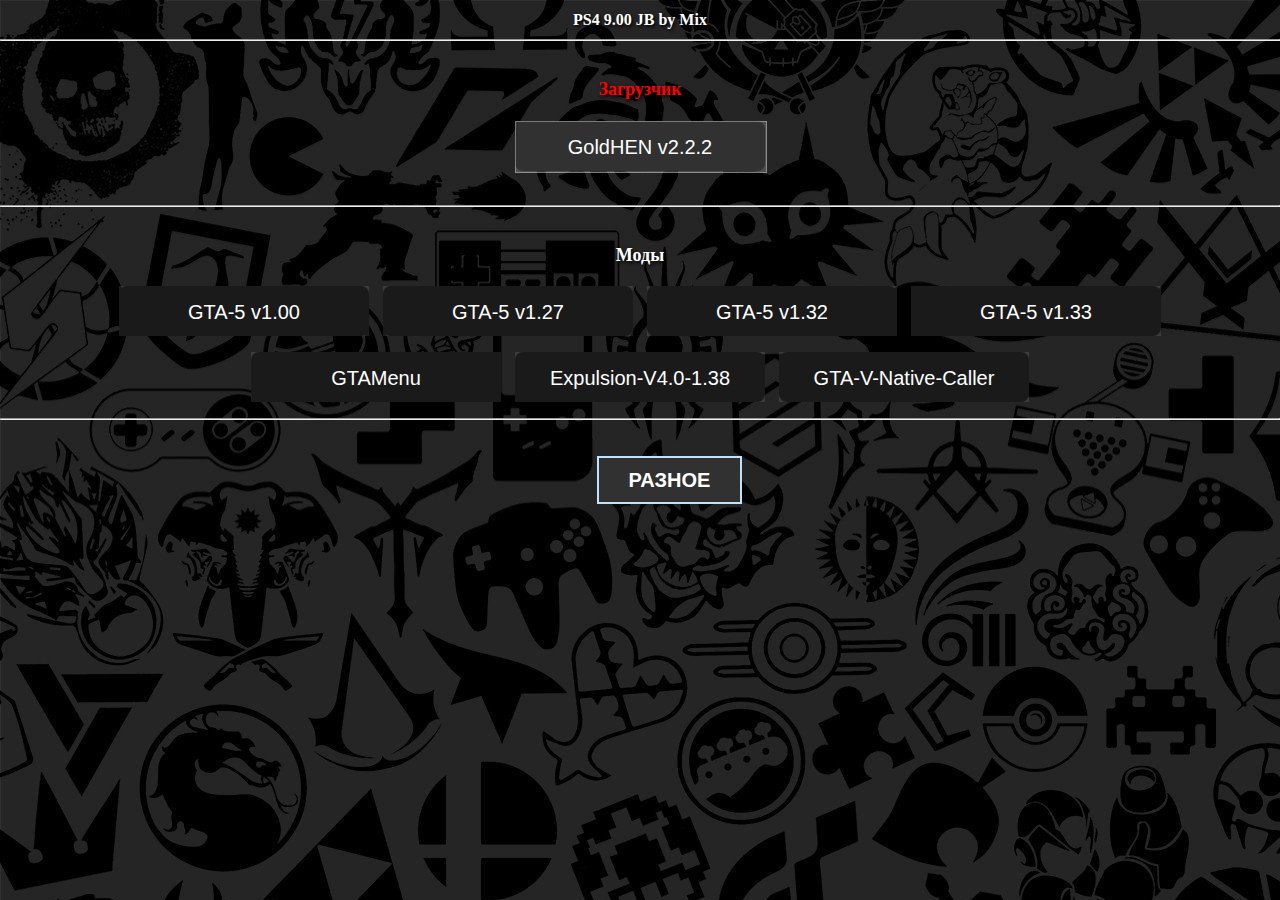
<file: index.html>
<!DOCTYPE html>
<html><head>
<title>PS4 9.00 JB by Mix</title>
<link rel="stylesheet" href="style.css">
<script src="int64.js"></script>
<script src="rop.js"></script>
<script src="kexploit.js"></script>
<script src="webkit.js"></script>
</head>
<body onload="poc()">
<script>
if (window.applicationCache.status=='0'){window.location.replace("cache.html");}
</script>
<h1 id="msgs">PS4 9.00 JB by Mix</h1>
<hr>
<br>
<div id="main-section">
<h1 style="font-size:18px;color:red;">Загрузчик</h1>
<button class="btn btn-two" onclick=load_goldhen22()><span> GoldHEN v2.2.2 </span></button>
<br><br>
<hr>
<br>
<h1 style="font-size:18px;text-align:center;">Моды</h1>
<button class="btn btn-one" onclick=load_arabicGuy100()> GTA-5 v1.00 </button>
<button class="btn btn-one" onclick=load_arabicGuy127()> GTA-5 v1.27 </button>
<button class="btn btn-one" onclick=load_arabicGuy132()> GTA-5 v1.32 </button>
<button class="btn btn-one" onclick=load_arabicGuy133()> GTA-5 v1.33 </button>
<button class="btn btn-one" onclick=load_GTAMenu()> GTAMenu </button>
<button class="btn btn-one" onclick=load_Expulsion()> Expulsion-V4.0-1.38 </button>
<button class="btn btn-one" onclick=load_Native()> GTA-V-Native-Caller </button>
<hr>
<br>
<button class="atuin-btn-7" onclick=load_mods() style="margin-left: 69px"> Разное </button>
</div>
<div id="mods-section">
<h1 style="font-size:18px;color:yellow;">Разное</h1>
<button class="btn btn-one" onclick=load_binloader()> Bin Loader </button>
<br>
<button class="btn btn-one" onclick=load_Gdumper()> Game-Dumper </button>
<button class="btn btn-one" onclick=load_Udumper()> Update-Dumper </button>
<button class="btn btn-one" onclick=load_app2usb()> App2USB </button>
<button class="btn btn-one" onclick=load_SGUdumper()> SGU-Dumper </button>
<button class="btn btn-one" onclick=load_MGUdumper()> MGU-Dumper </button>
<br>
<a href="webactivator.html"><button class="atuin-btn-7"> Web-Activator </button></a>
<button class="btn btn-one" onclick=load_webrte()> WebRTE </button>
<a href="http://ps4trainer.com/Trainer/index.html"><button class="atuin-btn-7"> PS4 Trainer Web </button></a>
<br>
<button class="btn btn-one" onclick=load_todex()> ToDex </button>
<button class="btn btn-one" onclick=load_ftp()> FTP </button>
<button class="btn btn-one" onclick=load_dbackup()> DB Backup </button>
<button class="btn btn-one" onclick=load_dbrestore()> DB Restore </button>
<br>
<button class="btn btn-one" onclick=load_enablebUpdates()> Enable Updates </button>
<button class="btn btn-one" onclick=load_disableUpdates()> Disable Updates </button>
<button class="btn btn-one" onclick=load_kernelDump()> Kernel Dumper </button>
<button class="btn btn-one" onclick=load_moduleDump()> Module Dumper </button>
<button class="btn btn-one" onclick=load_ps4debug()> PS4 Debug </button>
<br>
<button class="btn btn-one" onclick=load_linux1gb()> Linux 1GB </button>
<button class="btn btn-one" onclick=load_linux2gb()> Linux 2GB </button>
<button class="btn btn-one" onclick=load_linux3gb()> Linux 3GB </button>
<button class="btn btn-one" onclick=load_linux4gb()> Linux 4GB </button>
<button class="btn btn-one" onclick=load_linux5gb()> Linux 5GB </button>
<br>
<button class="btn btn-toolbox" onclick=load_toolbox()> Orbis-Toolbox </button>
<button class="btn" onclick=load_fanthreshold()> Fan Threshold </button><select id="tempC"></select>°C
<br>
<button class="atuin-btn-7" onclick=back() style="margin-bottom: 241px"> Return </button>
</div>
<br>
<script>
for(var i=40; i<=75; i=i+5){
    var select = document.getElementById("tempC");
    var option = document.createElement("OPTION");
	select.options.add(option);
	option.text = i;
	option.value = i;
}
tempC.value=60;
</script>
<script>
function load_mods(){
document.getElementById("mods-section").style.display = "block";
document.getElementById("main-section").style.display = "none";
}

function back(){
document.getElementById("main-section").style.display = "block";
document.getElementById("mods-section").style.display = "none";
}

function allset(){
msgs.innerHTML = ЗагруженMSG
}

function load_poc(){
var xhr = new XMLHttpRequest();
xhr.responseType = "arraybuffer";
xhr.open("GET",PLfile,true);
xhr.send();
xhr.onreadystatechange=function(){
if (xhr.readyState == 4){
  var tmp0 = new Uint8Array(xhr.response.byteLength);
  tmp0.set(new Uint8Array(xhr.response), 0);
  var payload = new Uint32Array(tmp0);
  loadPL = payload;
  launch_payload();
  }
};
}

function launch_payload(){
	if (exec_loader == "payload"){
        var payload_buffer = chain.syscall(477, 0, loadPL.length, 7, 0x1002, -1, 0);
        var buf = new Uint8Array(1);
        var buf_addr = p.leakval(buf);
        var old_buf = p.read8(buf_addr.add32(16));
        var old_sz = p.read4(buf_addr.add32(24));
        p.write8(buf_addr.add32(16), payload_buffer);
        p.write4(buf_addr.add32(24), loadPL.length);
        for(var i = 0; i < loadPL.length; i++) buf[i] = loadPL[i];
        p.write8(buf_addr.add32(16), old_buf);
        p.write4(buf_addr.add32(24), old_sz);
        var pthread = p.malloc(0x10);
        chain.call(libKernelBase.add32(OFFSET_lk_pthread_create), pthread, 0x0, payload_buffer, 0);
		allset();
    }
else if (exec_loader == "binloader"){
    var payload_buffer = chain.syscall(477, 0x0, 0x300000, 0x7, 0x1000, 0xFFFFFFFF, 0);
    var payload_loader = p.malloc32(0x1000);
    
    var loader_writer = payload_loader.backing;
    loader_writer[0] = 0x56415741;
    loader_writer[1] = 0x83485541;
    loader_writer[2] = 0x894818EC;
    loader_writer[3] = 0xC748243C;
    loader_writer[4] = 0x10082444;
    loader_writer[5] = 0x483C2302;
    loader_writer[6] = 0x102444C7;
    loader_writer[7] = 0x00000000;
    loader_writer[8] = 0x000002BF;
    loader_writer[9] = 0x0001BE00;
    loader_writer[10] = 0xD2310000;
    loader_writer[11] = 0x00009CE8;
    loader_writer[12] = 0xC7894100;
    loader_writer[13] = 0x8D48C789;
    loader_writer[14] = 0xBA082474;
    loader_writer[15] = 0x00000010;
    loader_writer[16] = 0x000095E8;
    loader_writer[17] = 0xFF894400;
    loader_writer[18] = 0x000001BE;
    loader_writer[19] = 0x0095E800;
    loader_writer[20] = 0x89440000;
    loader_writer[21] = 0x31F631FF;
    loader_writer[22] = 0x0062E8D2;
    loader_writer[23] = 0x89410000;
    loader_writer[24] = 0x2C8B4CC6;
    loader_writer[25] = 0x45C64124;
    loader_writer[26] = 0x05EBC300;
    loader_writer[27] = 0x01499848;
    loader_writer[28] = 0xF78944C5;
    loader_writer[29] = 0xBAEE894C;
    loader_writer[30] = 0x00001000;
    loader_writer[31] = 0x000025E8;
    loader_writer[32] = 0x7FC08500;
    loader_writer[33] = 0xFF8944E7;
    loader_writer[34] = 0x000026E8;
    loader_writer[35] = 0xF7894400;
    loader_writer[36] = 0x00001EE8;
    loader_writer[37] = 0x2414FF00;
    loader_writer[38] = 0x18C48348;
    loader_writer[39] = 0x5E415D41;
    loader_writer[40] = 0x31485F41;
    loader_writer[41] = 0xC748C3C0;
    loader_writer[42] = 0x000003C0;
    loader_writer[43] = 0xCA894900;
    loader_writer[44] = 0x48C3050F;
    loader_writer[45] = 0x0006C0C7;
    loader_writer[46] = 0x89490000;
    loader_writer[47] = 0xC3050FCA;
    loader_writer[48] = 0x1EC0C748;
    loader_writer[49] = 0x49000000;
    loader_writer[50] = 0x050FCA89;
    loader_writer[51] = 0xC0C748C3;
    loader_writer[52] = 0x00000061;
    loader_writer[53] = 0x0FCA8949;
    loader_writer[54] = 0xC748C305;
    loader_writer[55] = 0x000068C0;
    loader_writer[56] = 0xCA894900;
    loader_writer[57] = 0x48C3050F;
    loader_writer[58] = 0x006AC0C7;
    loader_writer[59] = 0x89490000;
    loader_writer[60] = 0xC3050FCA;
    chain.syscall(74, payload_loader, 0x4000, (0x1 | 0x2 | 0x4));

    var pthread = p.malloc(0x10);
    //
    {
        chain.fcall(window.syscalls[203], payload_buffer, 0x300000);
        chain.fcall(libKernelBase.add32(OFFSET_lk_pthread_create), pthread, 0x0, payload_loader, payload_buffer);
    }
    chain.run();
	alert("Ожидаем загрузчик... Отправьте его, используя IP-адрес PS4 и порт 9020");
	allset();
	}
}

function loadScript(path)
{
    var xhr = new XMLHttpRequest(path);
    xhr.open("GET", path, false);
    xhr.send('');
    return xhr.responseText;
}

function load_linux1gb(){
msgs.innerHTML="Linux Loader 1GB Запущен ...";
eval.call(window, loadScript('netcat.js')
+loadScript('malloc.js')
+loadScript('rop2.js')
+loadScript('syscalls.js')
+loadScript('syscalls2.js')
+loadScript('linux1gb.js')
+loadScript('mira.js')
+loadScript('relocator.js'));
}

function load_linux2gb(){
msgs.innerHTML="Linux Loader 2GB Запущен ...";
eval.call(window, loadScript('netcat.js')
+loadScript('malloc.js')
+loadScript('rop2.js')
+loadScript('syscalls.js')
+loadScript('syscalls2.js')
+loadScript('linux1gb.js')
+loadScript('mira.js')
+loadScript('relocator.js'));
}

function load_linux3gb(){
msgs.innerHTML="Linux Loader 3GB Запущен ...";
eval.call(window, loadScript('netcat.js')
+loadScript('malloc.js')
+loadScript('rop2.js')
+loadScript('syscalls.js')
+loadScript('syscalls2.js')
+loadScript('linux1gb.js')
+loadScript('mira.js')
+loadScript('relocator.js'));
}

function load_linux4gb(){
msgs.innerHTML="Linux Loader 4GB Запущен ...";
eval.call(window, loadScript('netcat.js')
+loadScript('malloc.js')
+loadScript('rop2.js')
+loadScript('syscalls.js')
+loadScript('syscalls2.js')
+loadScript('linux1gb.js')
+loadScript('mira.js')
+loadScript('relocator.js'));
}

function load_linux5gb(){
msgs.innerHTML="Linux Loader 5GB Запущен ...";
eval.call(window, loadScript('netcat.js')
+loadScript('malloc.js')
+loadScript('rop2.js')
+loadScript('syscalls.js')
+loadScript('syscalls2.js')
+loadScript('linux1gb.js')
+loadScript('mira.js')
+loadScript('relocator.js'));
}

function load_goldhen22(){
ЗагруженMSG = "GoldHEN v2.2.2 Загружен ...";
PLfile = "goldhen_2.2.2_900.bin";
exec_loader = "payload";
load_poc();
}

function load_binloader(){
ЗагруженMSG = "Bin Loader Запущен ...";
exec_loader = "binloader";
launch_payload();
}

function load_Gdumper(){
ЗагруженMSG = "Game-Dumper Загружен ...";
PLfile = "dumperG.bin";
exec_loader = "payload";
load_poc();
}

function load_Udumper(){
ЗагруженMSG = "Update-Dumper Загружен ...";
PLfile = "dumperU.bin";
exec_loader = "payload";
load_poc();
}

function load_SGUdumper(){
ЗагруженMSG = "Separate Game and Update Dumper Загружен ...";
PLfile = "dumperSGU.bin";
exec_loader = "payload";
load_poc();
}

function load_MGUdumper(){
ЗагруженMSG = "Merged Game and Update Dumper Загружен ...";
PLfile = "dumperMGU.bin";
exec_loader = "payload";
load_poc();
}

function load_todex(){
ЗагруженMSG = "ToDex Загружен ...";
PLfile = "todex.bin";
exec_loader = "payload";
load_poc();
}

function load_ftp(){
ЗагруженMSG = "FTP Загружен ..."
PLfile = "ftp.bin";
exec_loader = "payload";
load_poc();
}

function load_app2usb(){
ЗагруженMSG = "App2USB Загружен ..."
PLfile = "app2usb.bin";
exec_loader = "payload";
load_poc();
}

function load_dbackup(){
ЗагруженMSG = "DB Backup Загружен ..."
PLfile = "backup.bin";
exec_loader = "payload";
load_poc();
}

function load_dbrestore(){
ЗагруженMSG = "DB Restore Загружен ..."
PLfile = "restore.bin";
exec_loader = "payload";
load_poc();
}

function load_enablebUpdates(){
ЗагруженMSG = "Enable Updates Загружен ..."
PLfile = "restore.bin";
exec_loader = "payload";
load_poc();
}

function load_disableUpdates(){
ЗагруженMSG = "Disable Updates Загружен ..."
PLfile = "disable-updates.bin";
exec_loader = "payload";
load_poc();
}

function load_historyBlocker(){
ЗагруженMSG = "History Blocker Загружен ..."
PLfile = "history-blocker.bin";
exec_loader = "payload";
load_poc();
}

function load_kernelDump(){
ЗагруженMSG = "Kernel Dumper Загружен ..."
PLfile = "kernel-dumper.bin";
exec_loader = "payload";
load_poc();
}

function load_moduleDump(){
ЗагруженMSG = "Module Dumper Загружен ..."
PLfile = "module-dumper.bin";
exec_loader = "payload";
load_poc();
}

function load_ps4debug(){
ЗагруженMSG = "PS4 Debug Загружен ..."
PLfile = "ps4debug.bin";
exec_loader = "payload";
load_poc();
}

function load_disbAslr(){
ЗагруженMSG = "Disable ASLR Загружен ..."
PLfile = "disable-aslr.bin";
exec_loader = "payload";
load_poc();
}

function load_exitidu(){
ЗагруженMSG = "Exit IDU Загружен ..."
PLfile = "exit-idu.bin";
exec_loader = "payload";
load_poc();
}

function load_rifRen(){
ЗагруженMSG = "RIF Renamer Загружен ..."
PLfile = "rif-renamer.bin";
exec_loader = "payload";
load_poc();
}

function load_permUart(){
ЗагруженMSG = "Permanent UART Загружен ..."
PLfile = "permanent-uart.bin";
exec_loader = "payload";
load_poc();
}

function load_webrte(){
ЗагруженMSG = "WebRTE Загружен ..."
PLfile = "webrte.bin";
exec_loader = "payload";
load_poc();
}

function load_toolbox(){
ЗагруженMSG = "Orbis-Toolbox Загружен ..."
PLfile = "Orbis-Toolbox-900.bin";
exec_loader = "payload";
load_poc();
}

function load_fanthreshold(){
ЗагруженMSG="Fan Threshold Загружен ..."
PLfile = "fan-threshold"+tempC.value+".bin";
exec_loader = "payload";
load_poc();
}

function load_arabicGuy100(){
msgs.innerHTML="Загрузка... Пожалуйста Подождите";
ЗагруженMSG = "GTA-5 v1.00 Загружен ..."
PLfile = "pl_GTA100.js";
exec_loader = "payload";
load_poc();
}

function load_arabicGuy127(){
msgs.innerHTML="Загрузка... Пожалуйста Подождите";
ЗагруженMSG = "GTA-5 v1.27 Загружен ..."
PLfile = "arabic-guy127.bin";
exec_loader = "payload";
load_poc();
}

function load_arabicGuy132(){
msgs.innerHTML="Загрузка... Пожалуйста Подождите";
ЗагруженMSG = "GTA-5 v1.32 Загружен ..."
PLfile = "arabic-guy132.bin";
exec_loader = "payload";
load_poc();
}

function load_arabicGuy133(){
msgs.innerHTML="Загрузка... Пожалуйста Подождите";
ЗагруженMSG = "GTA-5 v1.33 Загружен ..."
PLfile = "arabic-guy133.bin";
exec_loader = "payload";
load_poc();
}

function load_GTAMenu(){
msgs.innerHTML="Загрузка... Пожалуйста Подождите";
ЗагруженMSG = "GTAMenu Загружен ..."
PLfile = "GTAMenu.bin";
exec_loader = "payload";
load_poc();
}

function load_Native(){
msgs.innerHTML="Загрузка... Пожалуйста Подождите";
ЗагруженMSG = "Native Загружен ..."
PLfile = "Native.bin";
exec_loader = "payload";
load_poc();
}

function load_Expulsion(){
msgs.innerHTML="Загрузка... Пожалуйста Подождите";
ЗагруженMSG = "Expulsion Загружен ..."
PLfile = "Expulsion.bin";
exec_loader = "payload";
load_poc();
}

</script>
<style>
.sliding-button {
  text-decoration: none;
  color: white;
  display: inline-block;
  position: relative;
  padding: 15px 30px;
  border: 1px solid;
  border-image: linear-gradient(180deg, #ff3000, #ed0200, #ff096c, #d50082);
  border-image-slice: 1;
  margin: 10px 20px;
  font-family: 'Montserrat', sans-serif;
  text-transform: uppercase;
  overflow: hidden;
  letter-spacing: 2px;
  transition: .8s cubic-bezier(.165, .84, .44, 1);
}
.sliding-button:before {
  content: "";
  position: absolute;
  left: 0;
  top: 0;
  height: 0;
  width: 100%;
  z-index: -1;
  color: black;
  backgrou!nd: linear-gradient(180deg, #ff3000, #ed0200, #ff096c, #d50082);
  transition: .8s cubic-bezier(.165, .84, .44, 1);
}
.sliding-button:hover {
  background: rgba(255, 255, 255, 0);
}
.sliding-button:hover:before {
  bottom: 0%;
  top: auto;
  height: 100%;
}
</style>
</body>
</html>
</file>
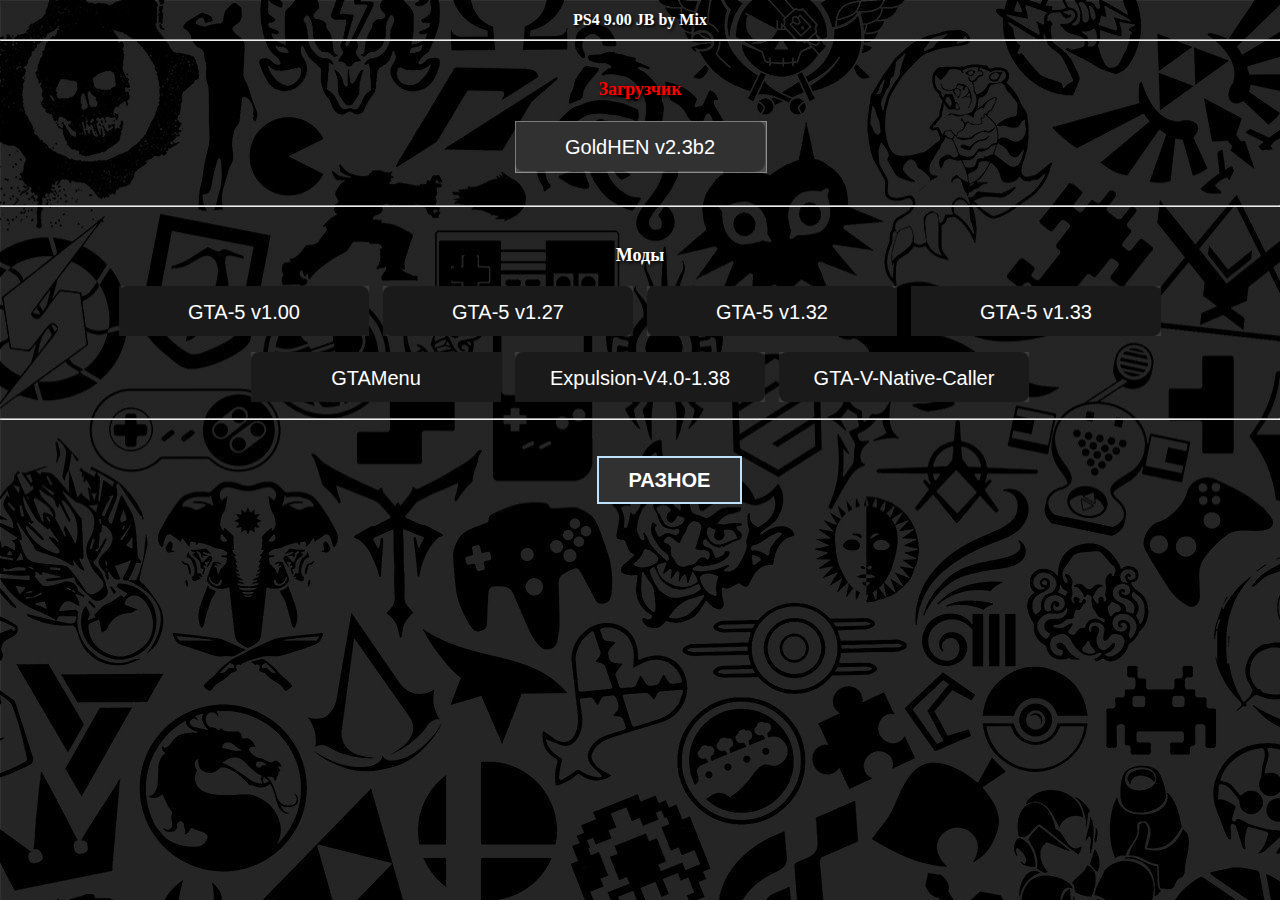
<file: cache.html>
<!DOCTYPE html>
<html manifest="cache.manifest"><head>
<title>PS4 9.00 JB by Mix</title>
<link rel="stylesheet" href="style.css">
</head>
<body>
<script>
history.replaceState(null,null,'index.html');var histlength=history.length;history.go(-histlength);
function DLProgress(e){Percent=(Math.round(e.loaded / e.total * 100));window.msgs.innerHTML="Installing Offline Cache: " + Percent + "%";}
function DisplayCacheProgress(){setTimeout(function(){window.msgs.innerHTML="Cache Installed Successfully ✔";},1000);setTimeout(function(){window.msgs.innerHTML="Now Close And Re-Open Your Browser ...";},3000);}window.applicationCache.addEventListener("progress",DLProgress,false);window.applicationCache.oncached=function(e){DisplayCacheProgress();};window.applicationCache.onupdateready=function(e){DisplayCacheProgress();};
</script>
<h1 id="msgs">PS4 9.00 JB by Mix</h1>
<hr>
<br>
<div id="main-section">
<h1 style="font-size:18px;color:red;">Загрузчик</h1>
<button class="btn btn-two" onclick=load_goldhen23()><span> GoldHEN v2.3b2</span></button>
<br><br>
<hr>
<br>
<h1 style="font-size:18px;text-align:center;">Моды</h1>
<button class="btn btn-one" onclick=load_arabicGuy100()> GTA-5 v1.00 </button>
<button class="btn btn-one" onclick=load_arabicGuy127()> GTA-5 v1.27 </button>
<button class="btn btn-one" onclick=load_arabicGuy132()> GTA-5 v1.32 </button>
<button class="btn btn-one" onclick=load_arabicGuy133()> GTA-5 v1.33 </button>
<button class="btn btn-one" onclick=load_GTAMenu()> GTAMenu </button>
<button class="btn btn-one" onclick=load_Expulsion()> Expulsion-V4.0-1.38 </button>
<button class="btn btn-one" onclick=load_Native()> GTA-V-Native-Caller </button>
<hr>
<br>
<button class="atuin-btn-7" onclick=load_mods() style="margin-left: 69px"> Разное </button>
</div>
<div id="mods-section">
<h1 style="font-size:18px;color:yellow;">Online Payloads</h1>
<button class="btn btn-one" onclick=load_binloader()> Bin Loader </button>
<br>
<button class="btn btn-one" onclick=load_Gdumper()> Game-Dumper </button>
<button class="btn btn-one" onclick=load_Udumper()> Update-Dumper </button>
<button class="btn btn-one" onclick=load_app2usb()> App2USB </button>
<button class="btn btn-one" onclick=load_SGUdumper()> SGU-Dumper </button>
<button class="btn btn-one" onclick=load_MGUdumper()> MGU-Dumper </button>
<br>
<a href="webactivator.html"><button class="atuin-btn-7"> Web-Activator </button></a>
<button class="btn btn-one" onclick=load_webrte()> WebRTE </button>
<a href="http://ps4trainer.com/Trainer/index.html"><button class="atuin-btn-7"> PS4 Trainer Web </button></a>
<br>
<button class="btn btn-one" onclick=load_todex()> ToDex </button>
<button class="btn btn-one" onclick=load_ftp()> FTP </button>
<button class="btn btn-one" onclick=load_dbackup()> DB Backup </button>
<button class="btn btn-one" onclick=load_dbrestore()> DB Restore </button>
<br>
<button class="btn btn-one" onclick=load_enablebUpdates()> Enable Updates </button>
<button class="btn btn-one" onclick=load_disableUpdates()> Disable Updates </button>
<button class="btn btn-one" onclick=load_kernelDump()> Kernel Dumper </button>
<button class="btn btn-one" onclick=load_moduleDump()> Module Dumper </button>
<button class="btn btn-one" onclick=load_ps4debug()> PS4 Debug </button>
<br>
<button class="btn btn-one" onclick=load_linux1gb()> Linux 1GB </button>
<button class="btn btn-one" onclick=load_linux2gb()> Linux 2GB </button>
<button class="btn btn-one" onclick=load_linux3gb()> Linux 3GB </button>
<button class="btn btn-one" onclick=load_linux4gb()> Linux 4GB </button>
<button class="btn btn-one" onclick=load_linux5gb()> Linux 5GB </button>
<br>
<button class="btn btn-toolbox" onclick=load_toolbox()> Orbis-Toolbox </button>
<button class="btn" onclick=load_fanthreshold()> Fan Threshold </button><select id="tempC"></select>°C
<br>
<button class="atuin-btn-7" onclick=back() style="margin-bottom: 241px"> Return </button>
</div>
</body>
</html>
</file>
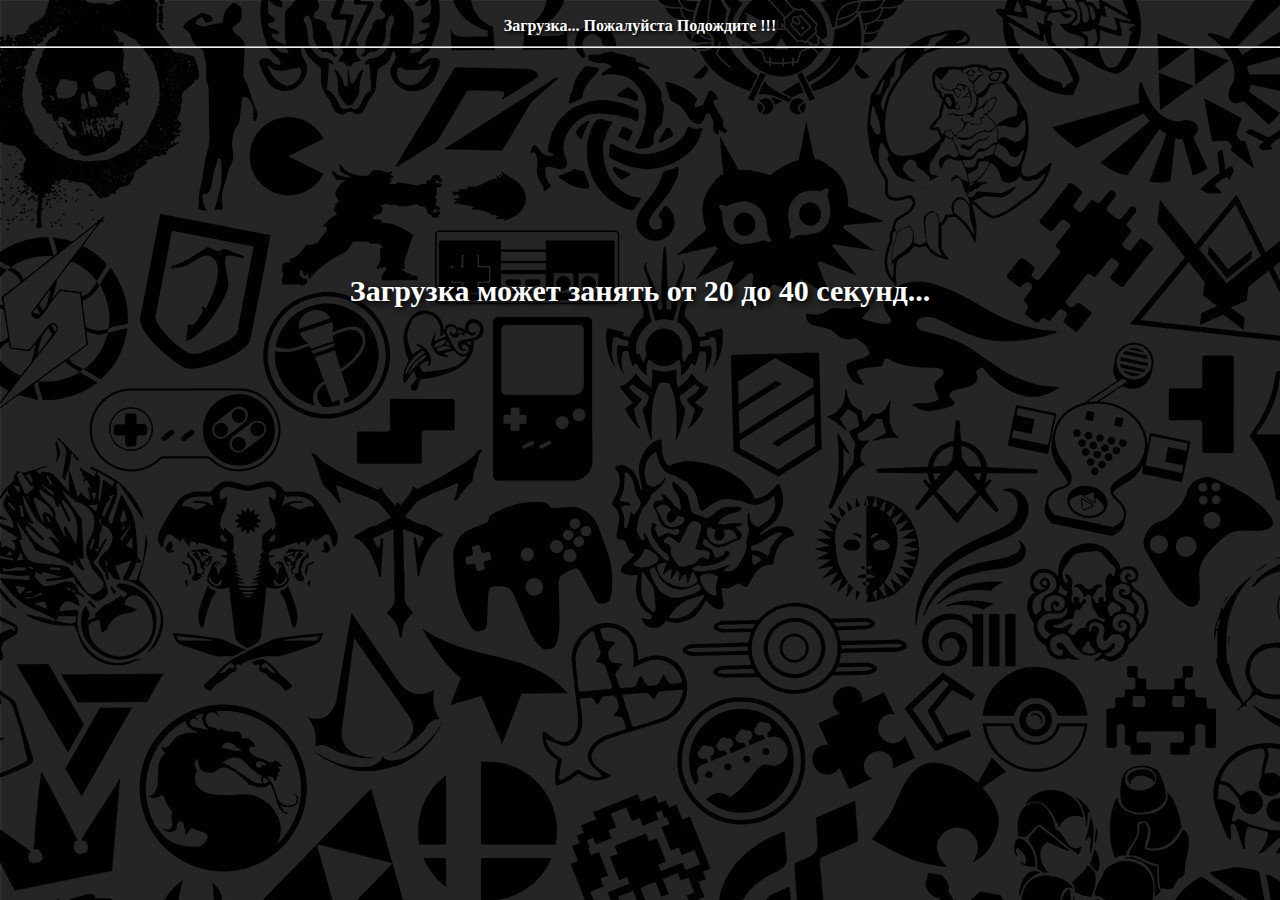
<file: webactivator.html>
<html>
<link rel="stylesheet" href="style.css">
<body>
<h1 style="margin-top: 17px;">Загрузка... Пожалуйста Подождите !!!</h1>
<hr><br><br><br><br><br><br><br><br><br><br><br><h1 style="font-size:30px;">Загрузка может занять от 20 до 40 секунд...</h1>
<div style="opacity: 0">
<p><i>Italic text</i></p>
<table>
<tr>
<th>H1</th>
<th>H2</th>
<th>H3</th>
</tr>
<tr>
<td>text</td>
<td><input value="text"/></td>
<td><button>text</button></td>
</tr>
</table>
</div>
<script>
function loadScript(path)
{
    var xhr = new XMLHttpRequest(path);
    xhr.open("GET", path, false);
    xhr.send('');
    return xhr.responseText;
}

setTimeout(function(){
eval.call(window, loadScript('netcat.js')
+loadScript('exploit.js')
+loadScript('malloc.js')
+loadScript('rop2.js')
+loadScript('syscalls.js')
+loadScript('syscalls2.js')
+loadScript('payload.js')
+loadScript('relocator.js')
+loadScript('frontend.js'));
document.getElementById('q').innerHTML = 'Some other text';
}, 50);
</script>
</body>
</html>
</file>
<file: style.css>
html, body {background-image: url('img5.jpg');background-repeat: no-repeat;background-color: #24272b;color: white;text-align: center;margin: 0px;overflow: hidden;}
h1 {text-shadow: 0.1em 0.1em 0.2em black;text-align: center;color: white;font-family: cursive;font-size: unset;}
#main-section {
text-align: center;
display: block;
}
#mods-section {
text-align: center;
display: none;
}
.btn {background-color: #000000;color: white;width: 227px;height: 46px;padding-bottom: 5px;text-align: center;font-size: 20px;margin-top: 8px;margin-bottom: 8px;margin-left: 5px;margin-right: 5px;border-bottom-width: 0px;border-right-width: 0px;border-top-width: 0px;border-left-width: 0px;transition-duration: 0.4s;cursor: pointer;border-radius: 8px;}
.btn:hover {
background-color: #0058b1;
}
.btn-blank {
background-color: #3d3d3d;
pointer-events: none;
}
.btn-web {
background-color: #076300;
}
.btn-web:hover {
background-color: #18891b;
}
.btn-toolbox {
background-color: #ae2301;
}
.btn-toolbox:hover {
background-color: #d42a01;
}
div[class*=box] {
height: 33.33%;
width: 100%; 
  display: flex;
  justify-content: center;
  align-items: center;
}

.box-1 { background-color: #FF6766; }
.box-2 { background-color: #3C3C3C; }
.box-3 { background-color: #66A182; }

.btn {
line-height: 50px;
height: 50px;
text-align: center;
width: 250px;
cursor: pointer;
}

/* 
========================
      BUTTON ONE
========================
*/
.btn-one {
color: #FFF;
transition: all 0.3s;
position: relative;
}
.btn-one span {
transition: all 0.3s;
}
.btn-one::before {
content: '';
position: absolute;
bottom: 0;
left: 0;
width: 100%;
height: 100%;
z-index: 1;
opacity: 0;
transition: all 0.3s;
border-top-width: 1px;
border-bottom-width: 1px;
border-top-style: solid;
border-bottom-style: solid;
border-top-color: rgba(255,255,255,0.5);
border-bottom-color: rgba(255,255,255,0.5);
transform: scale(0.1, 1);
}
.btn-one:hover span {
letter-spacing: 2px;
}
.btn-one:hover::before {
opacity: 1;
transform: scale(1, 1);
}
.btn-one::after {
content: '';
position: absolute;
bottom: 0;
left: 0;
width: 100%;
height: 100%;
z-index: 1;
transition: all 0.3s;
background-color: rgba(255,255,255,0.1);
}
.btn-one:hover::after {
opacity: 0;
transform: scale(0.1, 1);
}


/* 
========================
      BUTTON TWO
========================
*/
.btn-two {
color: #FFF;
transition: all 0.5s;
position: relative;
}
.btn-two span {z-index: 2;display: block;width: 100%;height: 100%;}
.btn-two::before {
content: '';
position: absolute;
top: 0;
left: 0;
width: 100%;
height: 100%;
z-index: 1;
transition: all 0.5s;
border: 1px solid rgba(255,255,255,0.2);
background-color: rgba(255,255,255,0.1);
}
.btn-two::after {
content: '';
position: absolute;
top: 0;
left: 0;
width: 100%;
height: 100%;
z-index: 1;
transition: all 0.5s;
border: 1px solid rgba(255,255,255,0.2);
background-color: rgba(255,255,255,0.1);
}
.btn-two:hover::before {
  transform: rotate(-45deg);
  background-color: rgba(255,255,255,0);
}
.btn-two:hover::after {
  transform: rotate(45deg);
  background-color: rgba(255,255,255,0);
}


/* 
========================
      BUTTON THREE
========================
*/
.btn-three {
color: #FFF;
transition: all 0.5s;
position: relative;
}
.btn-three::before {
content: '';
position: absolute;
top: 0;
left: 0;
width: 100%;
height: 100%;
z-index: 1;
background-color: rgba(255,255,255,0.1);
transition: all 0.3s;
}
.btn-three:hover::before {
opacity: 0 ;
transform: scale(0.5,0.5);
}
.btn-three::after {
content: '';
position: absolute;
top: 0;
left: 0;
width: 100%;
height: 100%;
z-index: 1;
opacity: 0;
transition: all 0.3s;
border: 1px solid rgba(255,255,255,0.5);
transform: scale(1.2,1.2);
}
.btn-three:hover::after {
opacity: 1;
transform: scale(1,1);
}
.atuin-btn {
    display: inline-flex;
    margin: 10px;
    text-decoration: none;
    position: relative;
    font-size: 20px;
    line-height: 20px;
    padding: 12px 30px;
    color: #FFF;
    font-weight: bold;
    text-transform: uppercase;
    font-family: 'Roboto Condensed', ÃƒÆ’Ã†â€™Ãƒâ€šÃ‚ÂÃƒÆ’Ã¢â‚¬Å¡Ãƒâ€šÃ‚Â¢ahoma, sans-serif;
    background: #337AB7;
    cursor: pointer;
    border: 2px solid #BFE2FF;
    transition: transform 0.2s ease-out, padding 0.2s ease-out;
    overflow: hidden;
}
.atuin-btn:hover,
.atuin-btn:active,
.atuin-btn:focus {
    color: #FFF;
    transform: rotate(-2deg);
    padding: 12px 50px 12px 10px;
}
.atuin-btn:before {
    content: "\27A4";
    position: absolute;
    right: -30px;
    color: #1C4B73; 
    transition: right 0.5s cubic-bezier(.97,.01,.97,.55);
}
.atuin-btn:hover:before,
.atuin-btn:active:before,
.atuin-btn:focus:before {
    right: 10px;
}
.atuin-btn-7 {
	display: inline-flex;
	margin: 10px;
	text-decoration: none;
	position: relative;
	font-size: 20px;
	line-height: 20px;
	padding: 12px 30px;
	color: #FFF;
	font-weight: bold;
	text-transform: uppercase; 
	font-family: 'Roboto Condensed', ÃƒÆ’Ã†â€™Ãƒâ€šÃ‚ÂÃƒÆ’Ã¢â‚¬Å¡Ãƒâ€šÃ‚Â¢ahoma, sans-serif;
	background: #313131;
	cursor: pointer; 
	border: 2px solid #BFE2FF;
	transition: transform 0.2s ease-out, padding 0.2s ease-out;
	overflow: hidden;
}
.atuin-btn-7:hover,
.atuin-btn-7:active,
.atuin-btn-7:focus {
	color: #FFF;
	transform: rotate(-2deg);
	padding: 12px 50px 12px 10px;
}
.atuin-btn-7:before {
	content: "\27A4";
	font-size: 20px;
	line-height: 20px;
	position: absolute;
	right: -30px;
	color: #f50000;
	transition: right 0.5s cubic-bezier(.97,.01,.97,.55);
}
.atuin-btn-7:hover:before,
.atuin-btn-7:active:before,
.atuin-btn-7:focus:before {
	right: 10px;
}
</file>
